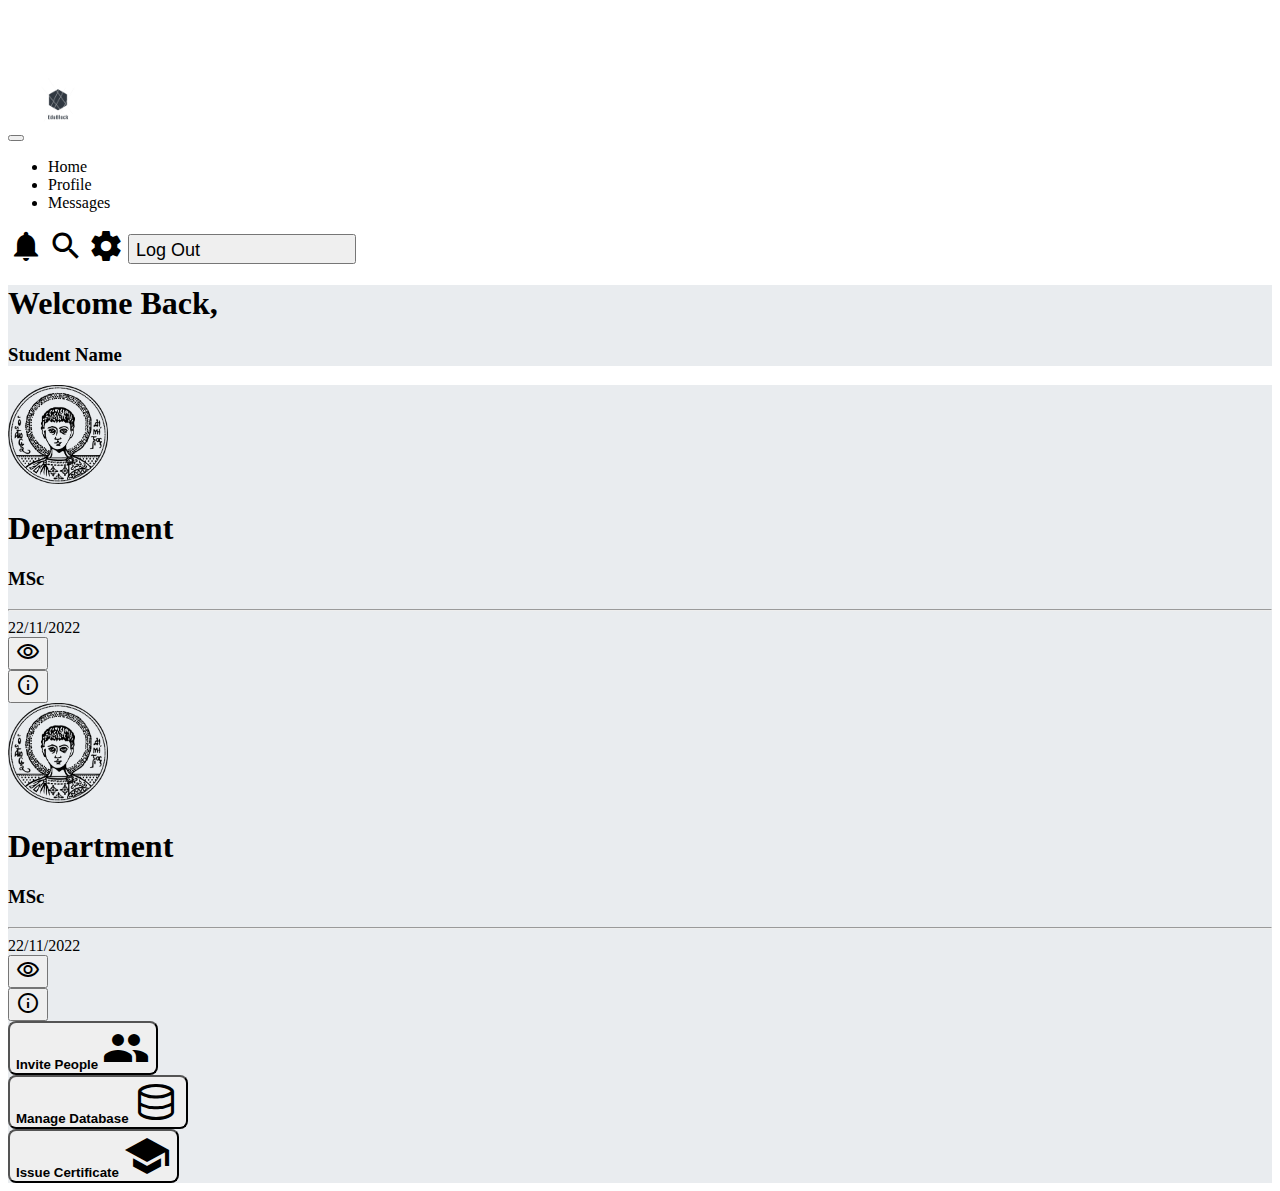
<file: index.html>
<!DOCTYPE html>
<html lang="en">
  <head>
    <meta charset="UTF-8" />
    <meta http-equiv="X-UA-Compatible" content="IE=edge" />
    <meta name="viewport" content="width=device-width, initial-scale=1.0" />
    <link
      href="https://cdn.jsdelivr.net/npm/bootstrap@5.0.2/dist/css/bootstrap.min.css"
      rel="stylesheet"
      integrity="sha384-EVSTQN3/azprG1Anm3QDgpJLIm9Nao0Yz1ztcQTwFspd3yD65VohhpuuCOmLASjC"
      crossorigin="anonymous"
    />
    <link rel="stylesheet" href="index.css" />
    <link
      href="https://fonts.googleapis.com/icon?family=Material+Icons"
      rel="stylesheet"
    />
    <link
      rel="stylesheet"
      href="https://fonts.googleapis.com/css2?family=Material+Symbols+Outlined:opsz,wght,FILL,GRAD@20..48,100..700,0..1,-50..200"
    />
    <link
      rel="stylesheet"
      href="https://cdnjs.cloudflare.com/ajax/libs/font-awesome/4.7.0/css/font-awesome.min.css"
    />
    <link
      rel="stylesheet"
      href="https://cdnjs.cloudflare.com/ajax/libs/font-awesome/4.7.0/css/font-awesome.min.css"
    />

    <title>Bootstrap Tutorial</title>

    <style>
      .bd-placeholder-img {
        font-size: 1.125rem;
        text-anchor: middle;
        -webkit-user-select: none;
        -moz-user-select: none;
        user-select: none;
      }

      @media (min-width: 768px) {
        .bd-placeholder-img-lg {
          font-size: 3.5rem;
        }
      }
    </style>

    <!-- Custom styles for this template -->
    <link href="sidebars.css" rel="stylesheet" />
  </head>

  <body>
    <!-- navbar -->

    <nav class="navbar  rounded-3 fixed-top navbar-expand-lg navbar-light bg-light shadow">
      <div class="container-fluid">
        <button
          class="navbar-toggler"
          type="button"
          data-bs-toggle="collapse"
          data-bs-target="#navbarTogglerDemo03"
          aria-controls="navbarTogglerDemo03"
          aria-expanded="false"
          aria-label="Toggle navigation"
        >
          <span class="navbar-toggler-icon"></span>
        </button>
        <a class="navbar-brand" href="#intro">
          <img
            src="./assets/logo_transparent.png"
            alt="navbarlogo"
            width="60"
          />
        </a>
        <div class="collapse navbar-collapse" id="navbarTogglerDemo03">
          <ul class="navbar-nav  ml-auto me-auto mb-2 mb-lg-0">
            <li class="nav-item">
              <a
                class="nav-link active align-content-lg-center h4"
                aria-current="page"
                href="#"
                >Home</a
              >
            </li>
            <li class="nav-item">
              <a class="nav-link align-content-lg-center h4" href="#">Profile</a>
            </li>
            <li class="nav-item">
              <a class="nav-link align-content-lg-center h4" href="#">Messages</a>
            </li>
          </ul>
          <div class="align-content-center">
            <a href="#"><span class="material-icons md-36 px-2" style="display: inline-flex; vertical-align: bottom">notifications</span></a>
            <a href="#"><span class="material-icons md-36 px-2" style="display: inline-flex; vertical-align: bottom">search</span></a>
            <a href="#"><span class="material-icons md-36 px-2" style="display: inline-flex; vertical-align: bottom">settings</span></a>
            <button  type="button" class="btn btn-dark align-content-center btn-sm px-2">
              <span  style = "font-size: 18px;">Log Out</span> <i class="material-icons " style="display: inline-flex; vertical-align: bottom;">logout</i>
            </button>
          </div>
        </div>
      </div>
    </nav>

    <!-- intro -->
    <!-- <section id="intro">
      <div class="container-lg">
        <div class="row justify-content-center align-items-center">
          <div class="col-md-5 text-center text-md-start">
            <h1>
              <div class="display-2">Kalos</div>
              <div class="display-5">kaluteros</div>
            </h1>
            <p class="lead my-4 text-muted">
              Lorem ipsum dolor sit amet consectetur.
            </p>
            <a href="#Spitisou" class="btn btn-dark btn-lg">Buy ME</a>
          </div>
          <div class="col-md-5 text-center d-none d-md-block">
            <img src="./assets/logo_transparent.png" alt="blockcert-logo" />
          </div>
        </div>
        <div class="row justify-content-center"></div>
      </div>
    </section> -->
    
    <section id ="Greeting">
          <div class="pt-5 p-5">
            <h1>Welcome Back,</h1>
            <h3 class="text-muted">Student Name</h3>
          </div>
        </div>
    </section>

      <!-- < class="card p-5 rounded-3 shadow-sm">
        <div class="card-body width" style="width: 100%">
          <div class="container-fluid">
            <div class="row justify-content-start">
              <div class="col">
                <span
                  ><img
                    src="./assets/LogoAUTHblack72ppi.png "
                    width="100px"
                    alt=""
                /></span>
              </div>
              <div class="col">
                <h1 class="card-title h2 text-end">Department</h1>
                <h3 class="h4 text-muted">MSc</h3>
              </div>
            </div>
          </div>
          <!-- <h1 class="card-title text-end">Department</h1>
      <h3 class="card-subtitle mb-2 text-muted text-end">Msc</h3>
      <p class="card-text">Some quick example text to build on the card title and make up the bulk of the card's content.</p>
      <a href="#" class="card-link">Card link</a>
      <a href="#" class="card-link">Another link</a> -->
      </div>
      <section id="main">
        <div class="container-lg">
          <div class="row">
            <div class="col-md-5 text-center text-md-start p-3 pm-md-0">
              <div class="card rounded-3 shadow card-hover">
                <div class="card-body" style="width: 100%">
                  <div class="row justify-content-start">
                    <div class="col text-start">
                      <img
                        src="./assets/LogoAUTHblack72ppi.png "
                        width="100px"
                        alt=""
                      />
                    </div>
                    <div class="col">
                      <h1 class="card-title h1 t text-end">Department</h1>
                      <h3 class="h2 text-muted text-end">MSc</h3>
                    </div>
                  </div>
                  <hr class="horizontal mt-3 mb-2" />
                  <div class="container-lg">
                    <div class="row justify-content-start">
                      <div class="col-10 text-start">
                        <div class="h4 text-start text-muted">22/11/2022</div>
                      </div>
                      <div class="col-1">
                        <button
                          type="button"
                          id="eye"
                          class="btn btn-transparent btn-sm"
                        >
                          <span class="material-symbols-outlined"
                            >visibility</span
                          >
                        </button>
                      </div>
                      <div class="col-1">
                        <button type="button" class="btn btn-transparent btn-sm">
                          <a
                            href="https://getbootstrap.com/docs/4.0/content/typography/"
                          >
                            <span class="material-symbols-outlined">info</span></a
                          >
                        </button>
                      </div>
                    </div>
                  </div>
                  <!-- <h1 class="card-title text-end">Department</h1>
                        <h3 class="card-subtitle mb-2 text-muted text-end">Msc</h3>
                        <p class="card-text">Some quick example text to build on the card title and make up the bulk of the card's content.</p>
                        <a href="#" class="card-link">Card link</a>
                        <a href="#" class="card-link">Another link</a> -->
                </div>
              </div>
            </div>
            <div class="col-md-5 text-center text-md-start p-3 pm-md-0">
              <div class="card rounded-3 shadow card-hover">
                <div class="card-body" style="width: 100%">
                  <div class="row justify-content-start">
                    <div class="col text-start">
                      <img
                        src="./assets/LogoAUTHblack72ppi.png "
                        width="100px"
                        alt=""
                      />
                    </div>
                    <div class="col">
                      <h1 class="card-title h1 t text-end">Department</h1>
                      <h3 class="h2 text-muted text-end">MSc</h3>
                    </div>
                  </div>
                  <hr class="horizontal mt-3 mb-2" />
                  <div class="container-lg">
                    <div class="row justify-content-start">
                      <div class="col-10 text-start">
                        <div class="h4 text-start text-muted">22/11/2022</div>
                      </div>
                      <div class="col-1">
                        <button
                          type="button"
                          id="eye"
                          class="btn btn-transparent btn-sm"
                        >
                          <span class="material-symbols-outlined"
                            >visibility</span
                          >
                        </button>
                      </div>
                      <div class="col-1">
                        <button type="button" class="btn btn-transparent btn-sm">
                          <a
                            href="https://getbootstrap.com/docs/4.0/content/typography/"
                          >
                            <span class="material-symbols-outlined">info</span></a
                          >
                        </button>
                      </div>
                    </div>
                  </div>
                  <!-- <h1 class="card-title text-end">Department</h1>
                        <h3 class="card-subtitle mb-2 text-muted text-end">Msc</h3>
                        <p class="card-text">Some quick example text to build on the card title and make up the bulk of the card's content.</p>
                        <a href="#" class="card-link">Card link</a>
                        <a href="#" class="card-link">Another link</a> -->
                </div>
              </div>
            </div>
          </div>
          <div class="row justify-content-center"></div>
        </div>


        <div class="container-lg">
          <div class="row">
            <div class="col text-center text-md-start p-3 pm-md-0">
              <button class="btn rounded-xl btn-lg btn-danger p-5">
                <span class="h1" ><b>Invite People </b><i class="material-icons md-48" style="display: inline-flex; vertical-align: bottom;">people</i></span>
              </button>
            </div>
            
          </div>
        <div class="row">
          <div class="col text-center text-md-start p-3 pm-md-0">
            <button class="btn rounded-xl btn-lg btn-dark p-5">
              <span class="h1" ><b>Manage Database </b><i class="material-symbols-outlined md-48" style="display: inline-flex; vertical-align: bottom;">database</i></span>
            </button>
          </div>
        </div>
        <div class="row">
          <div class="col text-center text-md-start p-3 pm-md-0">
            <button class="btn rounded-xl btn-lg btn-dark p-5">
              <span class="h1" ><b>Issue Certificate </b><i class="material-icons md-48" style="display: inline-flex; vertical-align: bottom;">school</i></span>
            </button>
          </div>
        </div>
        </div>
      </section>
  </body>

  <script
    src="https://cdn.jsdelivr.net/npm/bootstrap@5.0.2/dist/js/bootstrap.bundle.min.js"
    integrity="sha384-MrcW6ZMFYlzcLA8Nl+NtUVF0sA7MsXsP1UyJoMp4YLEuNSfAP+JcXn/tWtIaxVXM"
    crossorigin="anonymous"
  ></script>
  <script src="https://ajax.googleapis.com/ajax/libs/jquery/3.6.0/jquery.min.js"></script>
  <script src="https://maxcdn.bootstrapcdn.com/bootstrap/3.4.0/js/bootstrap.min.js"></script>
  <script src="index.js"></script>
</html>
</file>
<file: index.css>
#particles-js {
  width: 100%;
  height: 100%;
  background-color: #e9ecef;
}


.btn-change {
  height: 50px;
  width: 100px;
  background: lightseagreen;
  margin: 20px;
  float: left;
  box-shadow: 0 0 1px #ccc;
  border: 0px;
  color: #fff;
}
/* body{background-color: #000}.wrapper{display: flex;justify-content: center;align-items: center;height: 100vh}.pulse{width: 70px;height: 70px;background-color: red;border-radius: 50%;position: relative;animation: animate 3s linear infinite}.pulse i{position: relative;display: flex;justify-content: center;align-items: center;font-size: 30px;color: #fff;height: 100%;cursor: pointer}@keyframes animate{0%{box-shadow: 0 0 0 0 rgb(255, 109, 74, 0.7) , 0 0 0 0 rgb(255, 109, 74, 0.7)}40%{box-shadow: 0 0 0 50px rgb(255, 109, 74, 0) , 0 0 0 0 rgb(255, 109, 74, 0.7)}80%{box-shadow: 0 0 0 50px rgb(255, 109, 74, 0) , 0 0 0 30px rgb(255, 109, 74, 0)}100%{box-shadow: 0 0 0 0 rgb(255, 109, 74, 0) , 0 0 0 30px rgb(255, 109, 74, 0)}} */


.material-icons.md-18 { font-size: 18px; }
.material-icons.md-24 { font-size: 24px; }
.material-icons.md-36 { font-size: 36px; }
.material-icons.md-30 { font-size: 30px; }
.material-icons.md-48 { font-size: 48px; }

.material-symbols-outlined.md-18 { font-size: 18px; }
.material-symbols-outlined.md-24 { font-size: 24px; }
.material-symbols-outlined.md-36 { font-size: 36px; }
.material-symbols-outlined.md-30 { font-size: 30px; }
.material-symbols-outlined.md-48 { font-size: 48px; }

.card-hover {
  transition: transform 250ms;
}
.card-hover:hover {
  transform: translateY(-10px);
}

.wrapper {
  display: flex;
  justify-content: center;
  align-items: center;
  height: 100vh;
}

*/ hr.horizontal {
  background-color: transparent;
}

hr.horizontal.light {
  background-image: linear-gradient(
    90deg,
    rgba(255, 255, 255, 0),
    #fff,
    rgba(255, 255, 255, 0)
  );
}

hr.horizontal.dark {
  background-image: linear-gradient(
    90deg,
    transparent,
    rgba(0, 0, 0, 0.4),
    transparent
  );
}

hr.horizontal.gray-light {
  background-image: linear-gradient(
    to right,
    rgba(0, 0, 0, 0),
    rgba(0, 0, 0, 0.1),
    rgba(0, 0, 0, 0)
  );
}

.inline-icon {
  vertical-align: bottom;
  font-size: 18px !important;
}

a, a:hover, a:focus, a:active {
  text-decoration: none;
  color: inherit;
}
/* icon */ .custom-navbar .fa {font-size:25px}

@media (max-width:767px) { 
  .custom-navbar .navbar-right {
      float: right;
      padding-right: 15px;
  }
  .custom-navbar .nav.navbar-nav.navbar-right li {
      float: right;
  }
  .custom-navbar .nav.navbar-nav.navbar-right li > a {
      padding:8px 5px;
  }
  .custom-navbar .navbar-toggle {
      float: left
  }
  .custom-navbar .navbar-header {
      float: left;
      width: auto!important;
  }
  .custom-navbar .navbar-collapse {
      clear: both;
      float: none;
  }
}


.rounded-xl {
  border-radius: .5rem;
}

section{
  background-color: #e9ecef;
}


/* only needed for fixed navbar */
body {
  padding-top: 70px;
}

.form-control:focus,
.form-control:active {
  border-color: #000;
  outline: 0;
  box-shadow: inset 0 0 0;
}

#searchForm {
  z-index: 2210;
  left: 0;
}
</file>
<file: sidebars.css>
/* Shrinking the sidebar from 250px to 80px and center aligining its content*/
#sidebar.active {
  min-width: 80px;
  max-width: 80px;
  text-align: center;
}

/* Toggling the sidebar header content, hide the big heading [h3] and showing the small heading [strong] and vice versa*/
#sidebar .sidebar-header strong {
  display: none;
}
#sidebar.active .sidebar-header h3 {
  display: none;
}
#sidebar.active .sidebar-header strong {
  display: block;
}

#sidebar ul li a {
  text-align: left;
}

#sidebar.active ul li a {
  padding: 20px 10px;
  text-align: center;
  font-size: 0.85em;
}

#sidebar.active ul li a i {
  margin-right:  0;
  display: block;
  font-size: 1.8em;
  margin-bottom: 5px;
}

/* Same dropdown links padding*/
#sidebar.active ul ul a {
  padding: 10px !important;
}

/* Changing the arrow position to bottom center position, 
 translateX(50%) works with right: 50% 
 to accurately  center the arrow */
#sidebar.active .dropdown-toggle::after {
  top: auto;
  bottom: 10px;
  right: 50%;
  -webkit-transform: translateX(50%);
  -ms-transform: translateX(50%);
  transform: translateX(50%);
}
</file>
